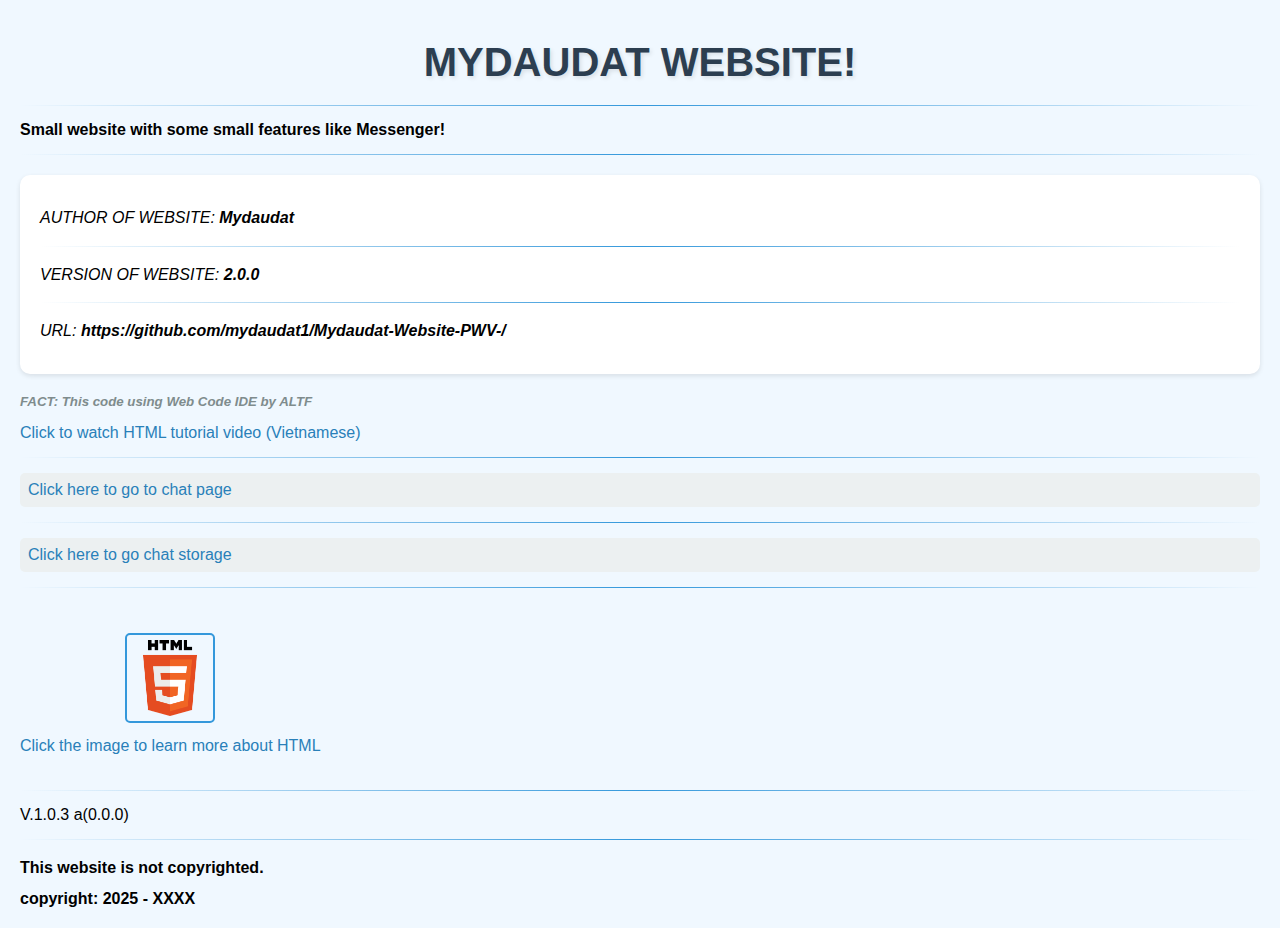
<file: index.html>
<!DOCTYPE html>  
<html>   
    <head>  
        <title>Mydaudat Website</title>
        <style>
            * {
                margin: 0;
                padding: 0;
                box-sizing: border-box;
                font-family: 'Arial', sans-serif;
            }

            body {
                background-color: #f0f8ff;
                padding: 20px;
            }

            h1 {
                color: #2c3e50;
                text-align: center;
                font-size: 2.5em;
                margin: 20px 0;
                text-shadow: 2px 2px 4px rgba(0,0,0,0.1);
            }

            hr {
                border: 0;
                height: 1px;
                background: linear-gradient(90deg, transparent, #3498db, transparent);
                margin: 15px 0;
            }

            address {
                background-color: #ffffff;
                padding: 20px;
                border-radius: 10px;
                box-shadow: 0 2px 5px rgba(0,0,0,0.1);
                margin: 20px 0;
            }

            ins {
                text-decoration: none;
            }

            a {
                color: #2980b9;
                text-decoration: none;
                transition: color 0.3s ease;
            }

            a:hover {
                color: #e74c3c;
                text-decoration: underline;
            }

            img {
                border: 2px solid #3498db;
                border-radius: 5px;
                margin: 10px 0;
                padding: 5px;
            }

            p {
                margin: 10px 0;
                line-height: 1.6;
            }

            h5 {
                color: #7f8c8d;
                font-style: italic;
                margin: 15px 0;
            }

            head ins {
                color: #27ae60;
                font-size: 1.1em;
            }

            head b {
                display: block;
                text-align: center;
                padding: 10px;
            }

            [href*="Page2.html"],
            [href*="Page3.html"] {
                display: block;
                margin: 15px 0;
                padding: 8px;
                background-color: #ecf0f1;
                border-radius: 5px;
            }

            [href*="wikipedia.org"] {
                display: inline-block;
                text-align: center;
                margin: 20px 0;
            }
        </style>
    </head>  
    
    <body>  
        <h1>MYDAUDAT WEBSITE!</h1>  
        <hr>  
        <head>  
            <b>  
                <ins>Small website with some small features like Messenger!</ins>  
            </b>  
        </head>  
        <hr>  

        <address>  
            <p>AUTHOR OF WEBSITE: <b><ins>Mydaudat</ins></b></p>  
            <hr>  
            <p>VERSION OF WEBSITE: <b><ins>2.0.0</ins></b></p>  
            <hr>  
            <p>URL: <b><ins>https://github.com/mydaudat1/Mydaudat-Website-PWV-/</ins></b></p>  
        </address>  

        <h5>FACT: This code using Web Code IDE by ALTF</h5>  
        
        <a href="https://www.google.com/url?sa=t&source=web&rct=j&opi=89978449&url=https://www.youtube.com/watch%3Fv%3DseR5JFRdx5A&ved=2ahUKEwi4i_v2yvqLAxUcsVYBHQFSE6kQwqsBegQIERAF&usg=AOvVaw1vDMnv8bfSJ9YTr-y9vT6l" target="_blank">  
            <ins>Click to watch HTML tutorial video (Vietnamese)</ins>  
        </a>  
        <hr>  

        <a href="Page2.html">  
            Click here to go to chat page  
        </a>  
        <hr>  

        <a href="Page3.html">  
            Click here to go chat storage  
        </a>  
        <hr>  

        <a href="https://en.m.wikipedia.org/wiki/HTML" target="_blank">  
            <img src="html.png" alt="HTML Logo" height="90px">  
            <br>  
            <ins>Click the image to learn more about HTML</ins>  
        </a>  
        <hr>  

        <head>  
            V.1.0.3 a(0.0.0)  
        </head>  
        <hr>  

        <head>  
            <b>   
                <p>This website is not copyrighted.</p>  
                <ins>copyright: 2025 - XXXX</ins>  
            </b>  
        </head>  
    </body>  
</html>
</file>
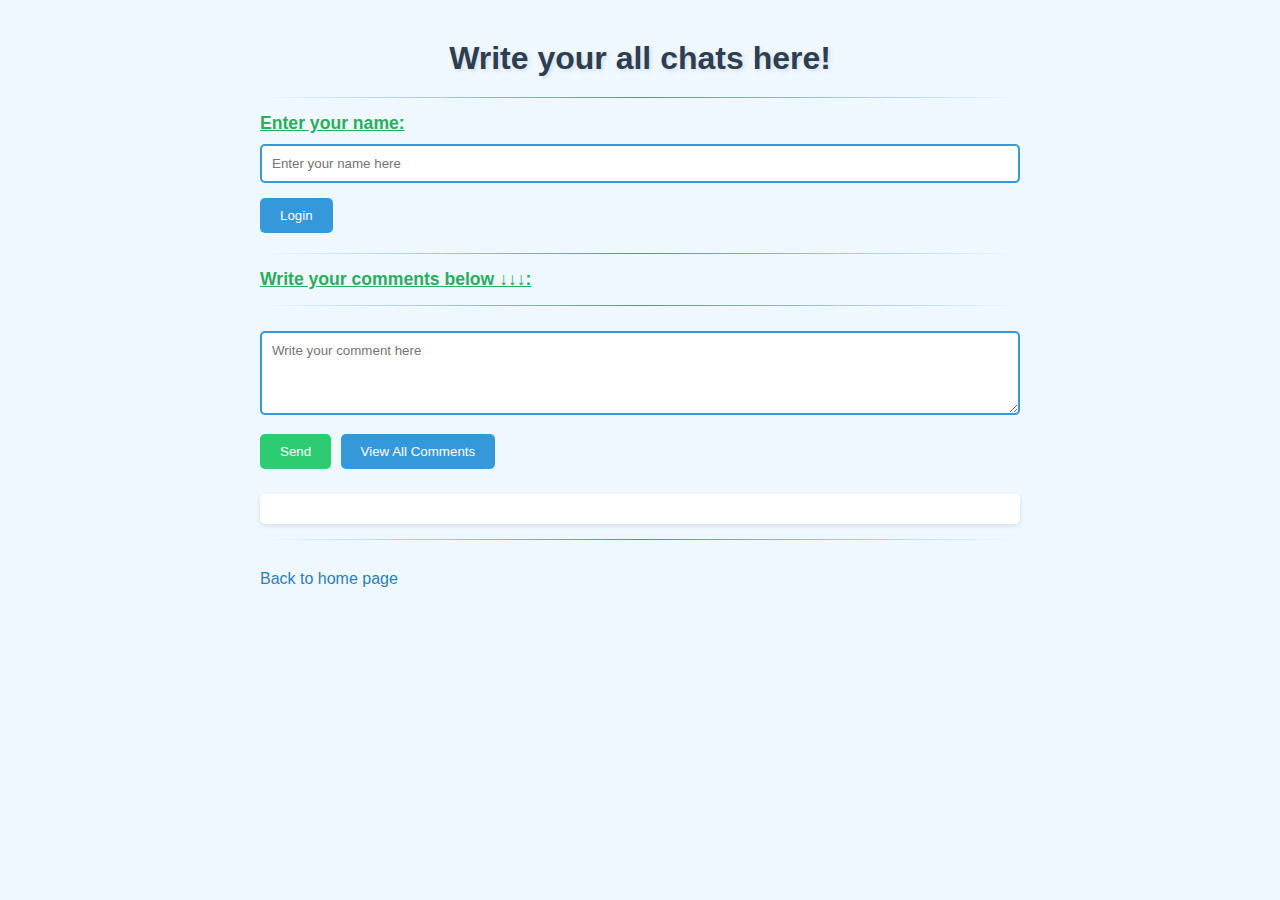
<file: Page2.html>
<!DOCTYPE html>
<html lang="en">
<head>
    <meta charset="UTF-8">
    <meta name="viewport" content="width=device-width, initial-scale=1.0">
    <title>Comments Page 2</title>
    <style>
        * {
            margin: 0;
            padding: 0;
            box-sizing: border-box;
            font-family: 'Arial', sans-serif;
        }

        body {
            background-color: #f0f8ff;
            padding: 20px;
            max-width: 800px;
            margin: 0 auto;
        }

        h1 {
            color: #2c3e50;
            text-align: center;
            margin: 20px 0;
            font-size: 2em;
            text-shadow: 2px 2px 4px rgba(0,0,0,0.1);
        }

        hr {
            border: 0;
            height: 1px;
            background: linear-gradient(90deg, transparent, #3498db, transparent);
            margin: 15px 0;
        }

        ins {
            color: #27ae60;
            font-size: 1.1em;
        }

        input, textarea {
            width: 100%;
            padding: 10px;
            margin: 10px 0;
            border: 2px solid #3498db;
            border-radius: 5px;
            transition: border-color 0.3s ease;
        }

        input:focus, textarea:focus {
            border-color: #e74c3c;
            outline: none;
        }

        button {
            background-color: #3498db;
            color: white;
            padding: 10px 20px;
            border: none;
            border-radius: 5px;
            cursor: pointer;
            transition: background-color 0.3s ease;
            margin: 5px 5px 5px 0;
        }

        button:hover {
            background-color: #2980b9;
        }

        #welcome-message {
            color: #e74c3c;
            font-weight: bold;
            margin: 10px 0;
        }

        #comment-list {
            margin-top: 20px;
            padding: 15px;
            background-color: white;
            border-radius: 5px;
            box-shadow: 0 2px 5px rgba(0,0,0,0.1);
        }

        #comment-list div {
            padding: 10px;
            margin: 10px 0;
            background-color: #ecf0f1;
            border-radius: 5px;
        }

        a {
            color: #2980b9;
            text-decoration: none;
            display: inline-block;
            margin-top: 15px;
            transition: color 0.3s ease;
        }

        a:hover {
            color: #e74c3c;
            text-decoration: underline;
        }

        [disabled] {
            background-color: #ecf0f1 !important;
            cursor: not-allowed;
        }

        button:nth-of-type(2) {
            background-color: #2ecc71;
        }

        button:nth-of-type(2):hover {
            background-color: #27ae60;
        }
    </style>
    <script src="https://cdn.socket.io/4.8.1/socket.io.min.js"></script>
</head>
<body>
    <h1>Write your all chats here!</h1>
    <hr>

    <!-- Phần đăng nhập tên người dùng -->
    <b><ins>Enter your name:</ins></b><br>
    <input type="text" id="username" placeholder="Enter your name here"><br>
    <button onclick="login()">Login</button>
    <p id="welcome-message"></p>
    <hr>

    <b><ins>Write your comments below ↓↓↓:</ins></b>
    <hr>

    <textarea id="comment" name="comment" rows="4" cols="50" placeholder="Write your comment here"></textarea><br>
    <button onclick="submitComment()">Send</button>
    <button onclick="goToPage3()">View All Comments</button>
    <div id="comment-list"></div>

    <script>
        const socket = io();

        function addComment(data) {
            let commentDiv = document.createElement("div");
            commentDiv.innerText = data.username + " (" + data.count + "): " + data.commentText;
            document.getElementById("comment-list").appendChild(commentDiv);
        }

        socket.on('loadComments', (comments) => {
            comments.forEach(comment => {
                addComment(comment);
            });
        });

        socket.on('newComment', (comment) => {
            addComment(comment);
        });

        let username = "";

        function login() {
            const inputName = document.getElementById("username").value.trim();
            if (inputName !== "") {
                username = inputName;
                document.getElementById("welcome-message").innerText = "Welcome, " + username + "!";
                document.getElementById("username").disabled = true;
            } else {
                alert("Please enter your name.");
            }
        }

        function submitComment() {
            let commentText = document.getElementById("comment").value.trim();
            if (commentText !== "" && username !== "") {
                socket.emit('submitComment', { username: username, commentText: commentText });
                document.getElementById("comment").value = "";
            } else if (username === "") {
                alert("Please login before commenting.");
            } else {
                alert("Comment cannot be empty.");
            }
        }

        function goToPage3() {
            window.location.href = "Page3.html";
        }
    </script>
    <hr>
    <a href="index.html">
        Back to home page
    </a>
</body>
</html>
</file>
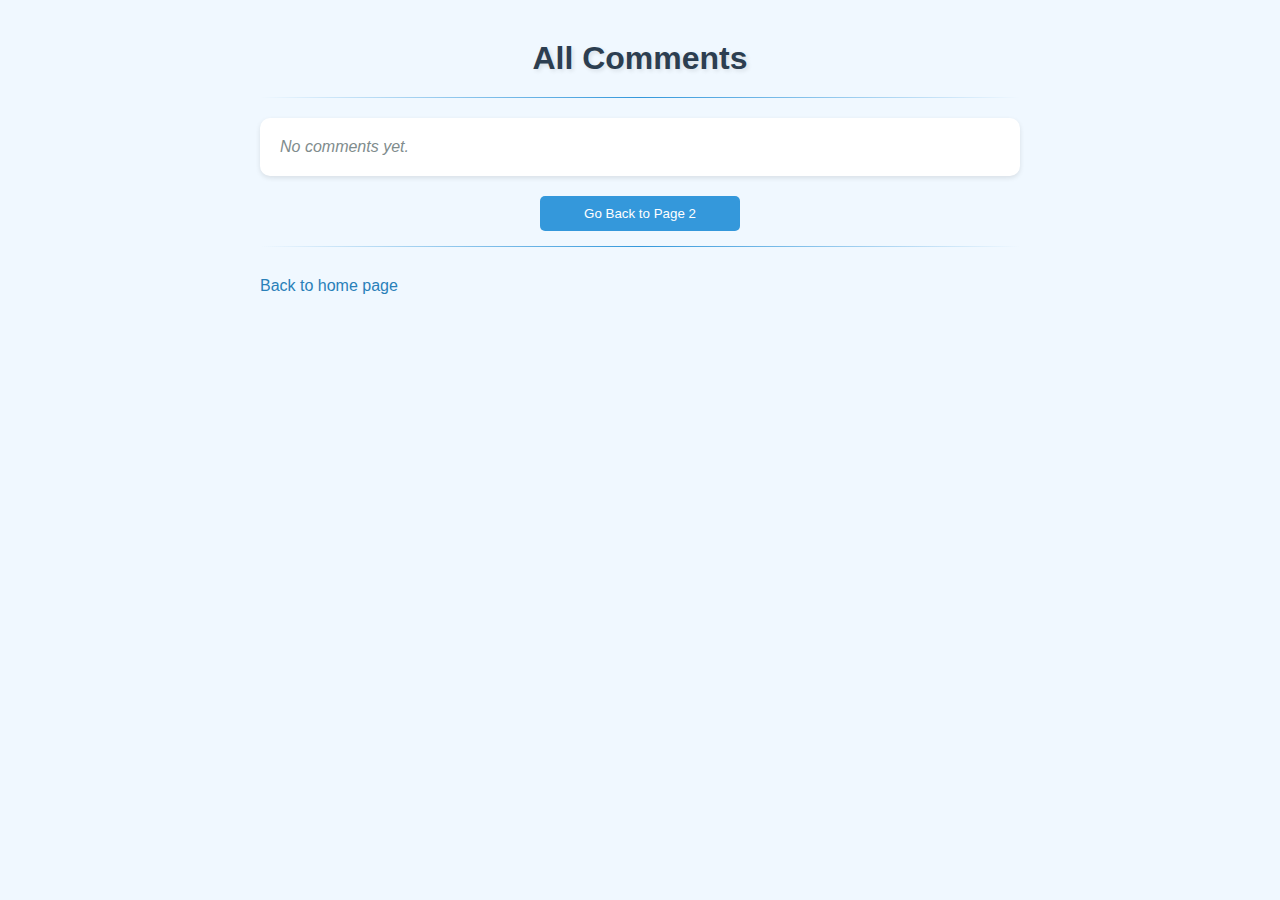
<file: Page3.html>
<!DOCTYPE html>  
<html lang="en">  
<head>  
    <meta charset="UTF-8">  
    <meta name="viewport" content="width=device-width, initial-scale=1.0">  
    <title>Comments Page 3</title>  
    <style>
        * {
            margin: 0;
            padding: 0;
            box-sizing: border-box;
            font-family: 'Arial', sans-serif;
        }

        body {
            background-color: #f0f8ff;
            padding: 20px;
            max-width: 800px;
            margin: 0 auto;
        }

        h1 {
            color: #2c3e50;
            text-align: center;
            margin: 20px 0;
            font-size: 2em;
            text-shadow: 2px 2px 4px rgba(0,0,0,0.1);
        }

        hr {
            border: 0;
            height: 1px;
            background: linear-gradient(90deg, transparent, #3498db, transparent);
            margin: 15px 0;
        }

        #all-comments {
            background-color: white;
            padding: 20px;
            border-radius: 10px;
            box-shadow: 0 2px 5px rgba(0,0,0,0.1);
            margin: 20px 0;
        }

        #all-comments div {
            padding: 15px;
            margin: 10px 0;
            background-color: #ecf0f1;
            border-radius: 5px;
            border-left: 4px solid #3498db;
            transition: transform 0.2s ease;
        }

        #all-comments div:hover {
            transform: translateX(5px);
        }

        button {
            background-color: #3498db;
            color: white;
            padding: 10px 20px;
            border: none;
            border-radius: 5px;
            cursor: pointer;
            transition: background-color 0.3s ease;
            margin: 15px 0;
            display: block;
            width: 200px;
            margin-left: auto;
            margin-right: auto;
        }

        button:hover {
            background-color: #2980b9;
        }

        a {
            color: #2980b9;
            text-decoration: none;
            display: inline-block;
            margin-top: 15px;
            transition: color 0.3s ease;
        }

        a:hover {
            color: #e74c3c;
            text-decoration: underline;
        }

        #all-comments:empty::before {
            content: "No comments yet.";
            color: #7f8c8d;
            font-style: italic;
        }
    </style>
</head>  
<body>  
    <h1>All Comments</h1>  
    <hr>  
    <div id="all-comments"></div>  
    <button onclick="goBack()">Go Back to Page 2</button>  

    <script>  
        // Tải và hiển thị tất cả bình luận từ LocalStorage  
        window.onload = function() {  
            let comments = JSON.parse(localStorage.getItem("comments")) || [];  
            let commentListDiv = document.getElementById("all-comments");  

            if (comments.length === 0) {  
                commentListDiv.innerText = ""; // Kích hoạt pseudo-element
            } else {  
                comments.forEach(function(comment) {  
                    let commentDiv = document.createElement("div");  
                    commentDiv.innerText = comment;  
                    commentListDiv.appendChild(commentDiv);  
                });  
            }  
        };  

        // Quay lại Page2.html  
        function goBack() {  
            window.location.href = "Page2.html";  
        }  
    </script> 
    <hr>
    <a href="index.html">
        Back to home page
    </a>
</body>  
</html>
</file>
